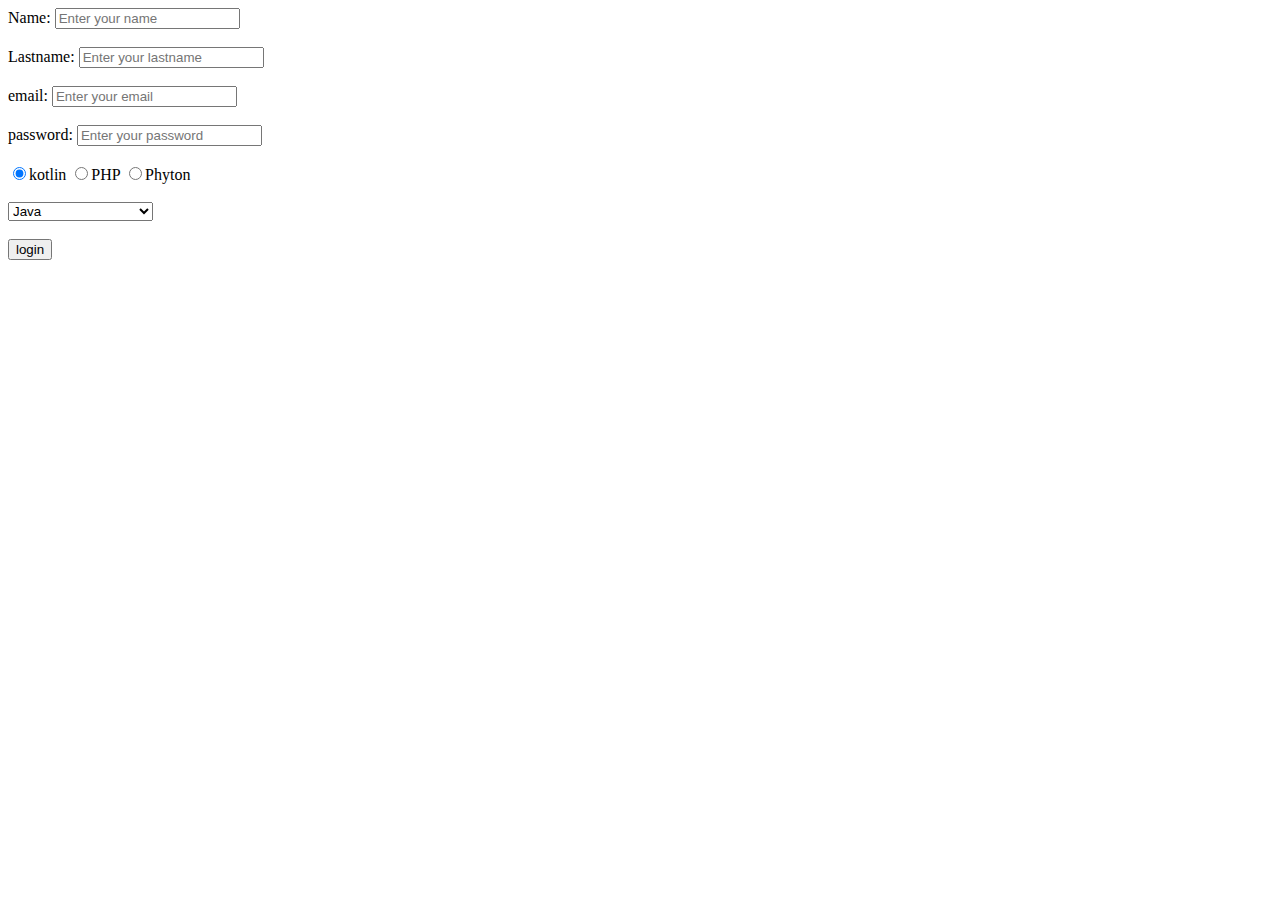
<file: login.html>
<!DOCTYPE html>
<html lang="en">
<head>
    <meta charset="UTF-8">
    <meta http-equiv="X-UA-Compatible" content="IE=edge">
    <meta name="viewport" content="width=device-width, initial-scale=1.0">
    <title>Login</title>
</head>
<body>
   <form action="#">
       <label for="name">Name:</label>
       <input type="text" name="name" id="name" placeholder="Enter your name">
       <br>
       <br>
       <label for="last-name">Lastname:</label>
       <input type="text" name="Lastname" id="last-name" placeholder="Enter your lastname" >
       <br>
       <br>
       <label for="email">email:</label>
       <input type="email" name="email" id="email" placeholder="Enter your email" >
       <br>
       <br>
       <label for="password">password:</label>
       <input type="password" name="password" id="password" placeholder="Enter your password" >
       <br>
       <br>
       <input type="radio" name="lg" value="kotlin" checked >kotlin
       <input type="radio" name="lg" value="PHP">PHP
       <input type="radio" name="lg" value="Phyton">Phyton
       <br>
       <br>
       
       <select name="" id="">
           <option value="" disabled>select your language</option>
           <option value="Java" >Java</option>
           <option value="js" >Java script</option>
           <option value="C++" >C++</option>
       </select>
       <br>
       <br>
       <button type="submit">login</button>
   </form> 
</body>
</html>
</file>
